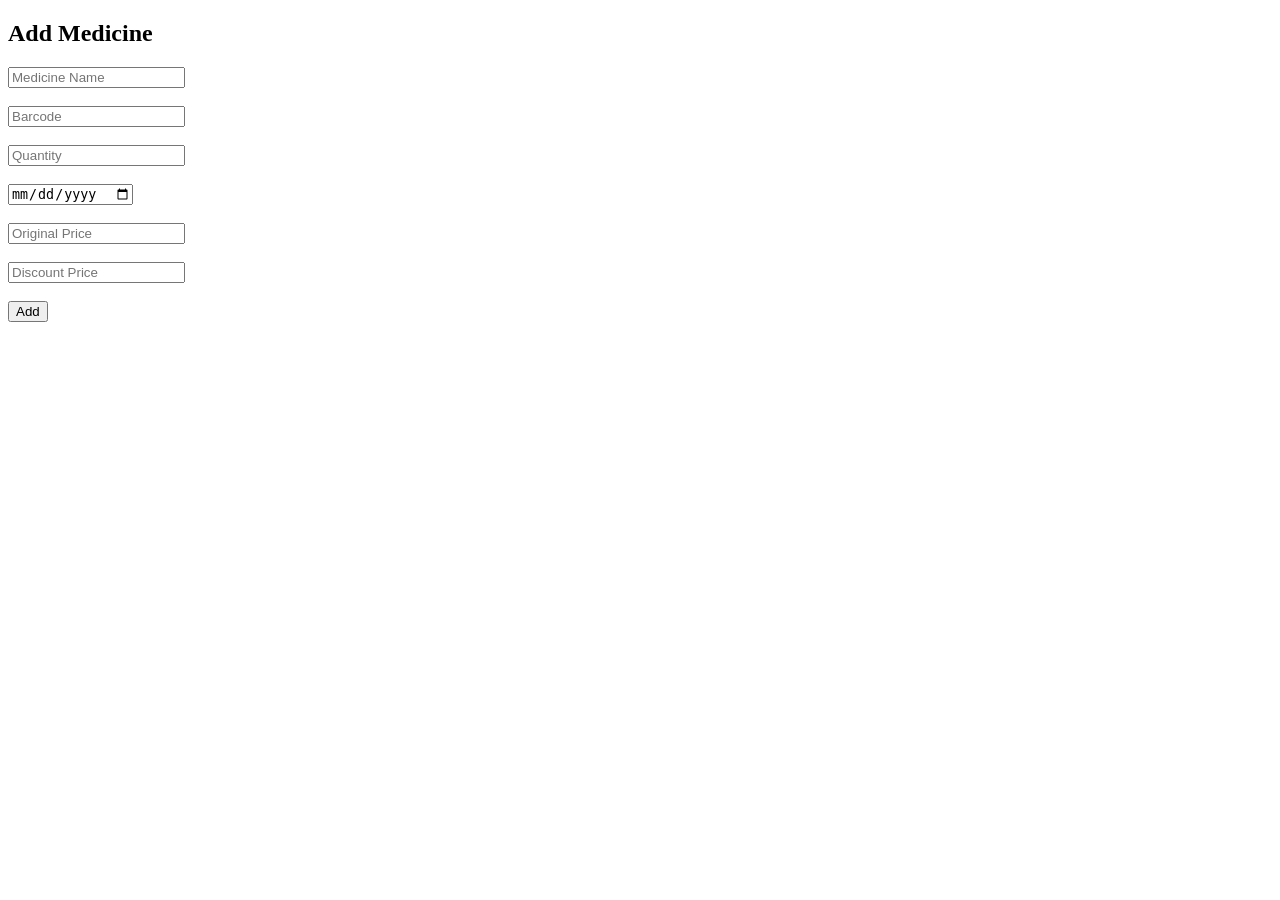
<file: backend/templates/add_medicine.html>
<!DOCTYPE html>
<html>
<body>

<h2>Add Medicine</h2>

<form id="medicineForm">

<input placeholder="Medicine Name" id="name"><br><br>
<input placeholder="Barcode" id="barcode"><br><br>
<input placeholder="Quantity" id="quantity" type="number"><br><br>
<input type="date" id="expiry"><br><br>
<input placeholder="Original Price" id="price"><br><br>
<input placeholder="Discount Price" id="discount"><br><br>

<button type="submit">Add</button>

</form>

<script>
document.getElementById("medicineForm").onsubmit = async function(e){
e.preventDefault();

await fetch("http://127.0.0.1:5000/add_medicine",{
method:"POST",
headers:{ "Content-Type":"application/json"},
body:JSON.stringify({
pharmacy_id:1,
barcode:barcode.value,
medicine_name:name.value,
quantity:quantity.value,
expiry_date:expiry.value,
original_price:price.value,
discount_price:discount.value
})
});

alert("Medicine Added!");
}
</script>

</body>
</html>
</file>
